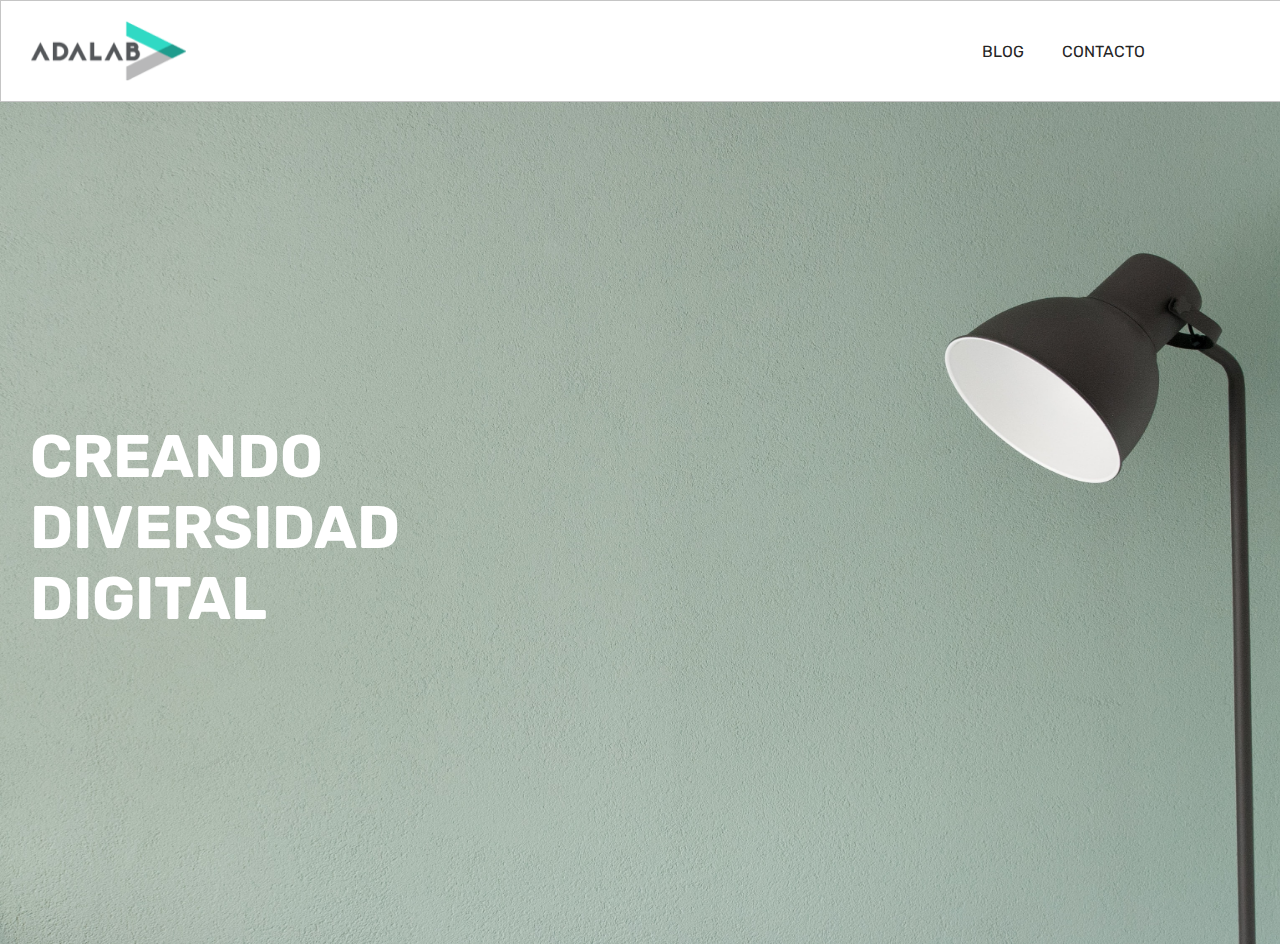
<file: docs/index.html>
<!DOCTYPE html>
<html lang="es">

<head>
    <meta charset="UTF-8">
    <meta http-equiv="X-UA-Compatible" content="IE=edge">
    <meta name="viewport" content="width=device-width, initial-scale=1.0">
    <link rel="preconnect" href="https://fonts.googleapis.com">
    <link rel="preconnect" href="https://fonts.gstatic.com" crossorigin>
    <link rel="preconnect" href="https://fonts.googleapis.com">
    <link rel="preconnect" href="https://fonts.gstatic.com" crossorigin>
    <link href="https://fonts.googleapis.com/css2?family=Rubik:ital,wght@1,700&display=swap" rel="stylesheet">
    <link rel="preconnect" href="https://fonts.googleapis.com">
    <link rel="preconnect" href="https://fonts.gstatic.com" crossorigin>
    <link href="https://fonts.googleapis.com/css2?family=Rubik&display=swap" rel="stylesheet">
    <link rel="stylesheet" href="./assets/css/main.css">
    <title>Evaluación final</title>
</head>

<body>
    <!--HEAADER-->
    <header class="header">
      <div class="container-logo">
        <a href="http://adalab.es"> <img class="logo-adalab" src="./assets/images/logo_adalab.png">
        </a>
      </div>

      <nav>
        <ul class="menu-nav">
          <li><a class="menu blog" href="https://medium.com/adalab">blog</a> </li>
          <li><a class="menu contacto" href="https://adalab.es/contacto.html">contacto</a> </li>

        </ul>
      </nav>
    </header>
    <!--END HEADER-->


    <main>
        <!--HERO-->

        <main class="main">
            <h1 class="title">creando <br> diversidad <br> digital</h1>
        </main>
        <!--END HERO-->
    </main>



    <!--FOOTER-->
    <footer class="footer">
        <p class="copy">adalab &copy; 2018</p>
    </footer>
    <!--END FOOTER-->

</body>

</html>
</file>
<file: docs/assets/css/main.css>
*{margin:0}.main{width:100%;height:366px;background-image:url(../images/background.jpg);background-size:125% 100%;background-repeat:no-repeat;padding-top:110px}@media all and (min-width: 768px){.main{height:834px}}.title{color:white;font-size:30px;font-family:"Rubik",sans-serif;padding:129px 139px 129px 20px;text-transform:uppercase;text-align:left}@media all and (min-width: 768px){.title{font-size:60px;padding:311px 416px 310px 30px}}*{padding:0}.header{margin:0;display:block;position:fixed;display:grid;grid-template-rows:1fr 1fr;height:24.83vh;width:100%;border:1px solid #c5c5c5;margin-bottom:-50px;background-color:white}@media all and (min-width: 768px){.header{height:100px;grid-template-rows:100px;grid-template-columns:50% 50%;width:100%}}@media all and (min-width: 1024px){.header{width:99.9%}}.container-logo{width:100%;margin-bottom:10px;display:flex;justify-content:center}@media all and (min-width: 768px){.container-logo{justify-content:flex-start}}.logo-adalab{width:154.5px;height:60px;margin-top:10px;box-align:center}@media all and (min-width: 768px){.logo-adalab{width:155px;height:60px;margin-left:30px;margin-top:20px}}.menu-nav{display:grid;grid-template-columns:42px 82px;list-style:none;grid-gap:20.5px}@media all and (min-width: 768px){.menu-nav{width:350px;margin-top:41px;display:flex;justify-content:flex-end}}@media all and (min-width: 1024px){.menu-nav{width:490px}}.menu{text-decoration:none;font-size:16px;height:19px;font-family:"Rubik",sans-serif;color:#252525;list-style:none;text-transform:uppercase;margin-left:88px}@media all and (min-width: 768px){.menu{margin-left:33px;margin-right:-15px}}.footer{display:flex;position:fixed;height:90px;width:100%;background-color:#252525;justify-content:center}.copy{font-size:16px;color:#676a6d;font-family:"Rubik",sans-serif;text-transform:initial;padding:34px 0px 24px 0px}
</file>
